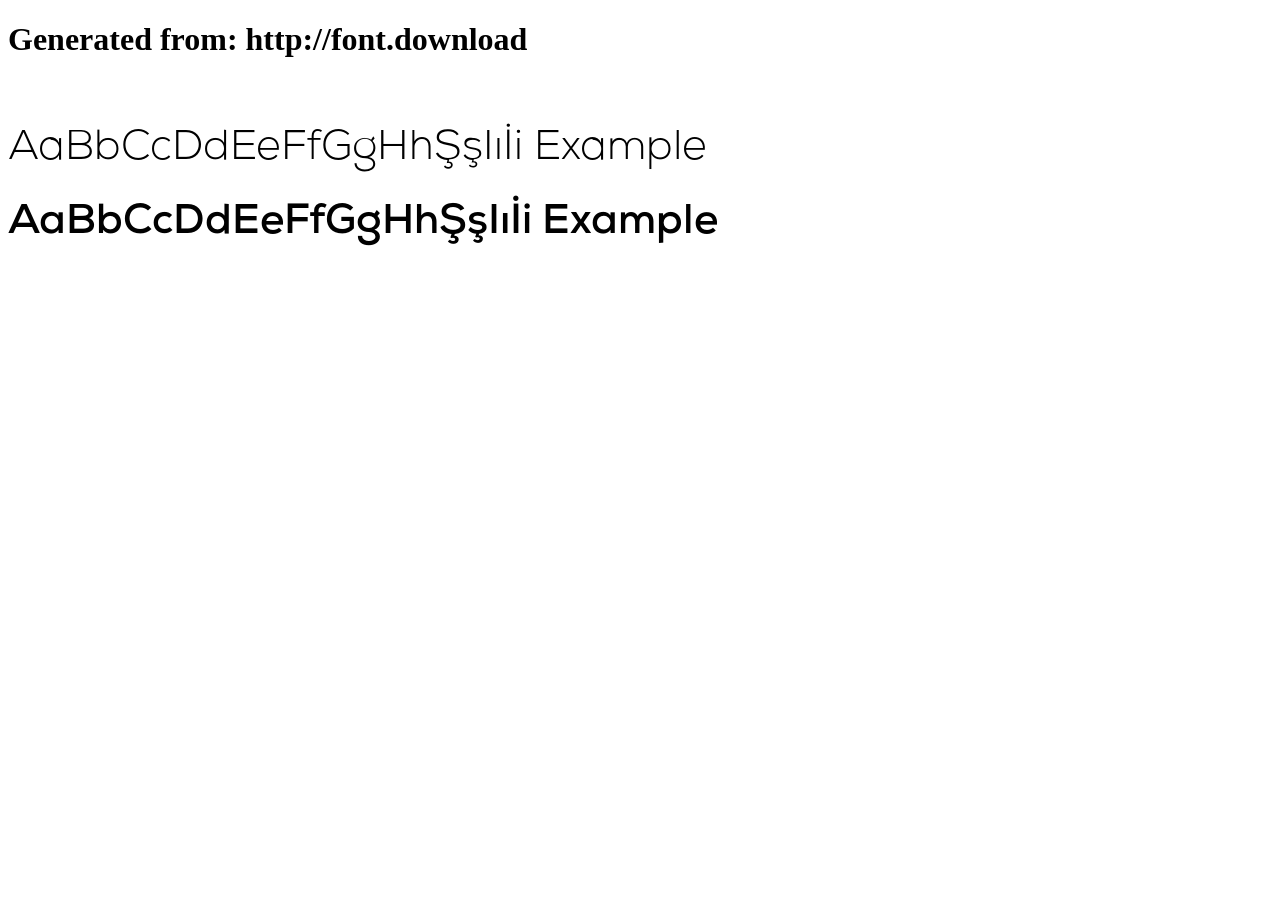
<file: fonte/nexa-bold-webfont/example.html>
<!DOCTYPE html>
<html xmlns="http://www.w3.org/1999/xhtml">
<head>
    <meta http-equiv="Content-Type" content="text/html; charset=utf-8"/>
    <link rel="stylesheet" type="text/css"
          href="style.css"/>
</head>

<body>

<h1>Generated from: http://font.download</h1><br/>
<h1 style="font-family:'Nexa Light';font-weight:normal;font-size:42px">AaBbCcDdEeFfGgHhŞşIıİi Example</h1>
<h1 style="font-family:'Nexa Bold';font-weight:normal;font-size:42px">AaBbCcDdEeFfGgHhŞşIıİi Example</h1>


</body>
</html>
</file>
<file: fonte/nexa-bold-webfont/style.css>
/* #### Generated By: http://font.download #### */

    @font-face {
    font-family: 'Nexa Light';
    font-style: normal;
    font-weight: normal;
    src: local('Nexa Light'), url('NexaLight.woff') format('woff');
    }
    

    @font-face {
    font-family: 'Nexa Bold';
    font-style: normal;
    font-weight: normal;
    src: local('Nexa Bold'), url('NexaBold.woff') format('woff');
    }
</file>
